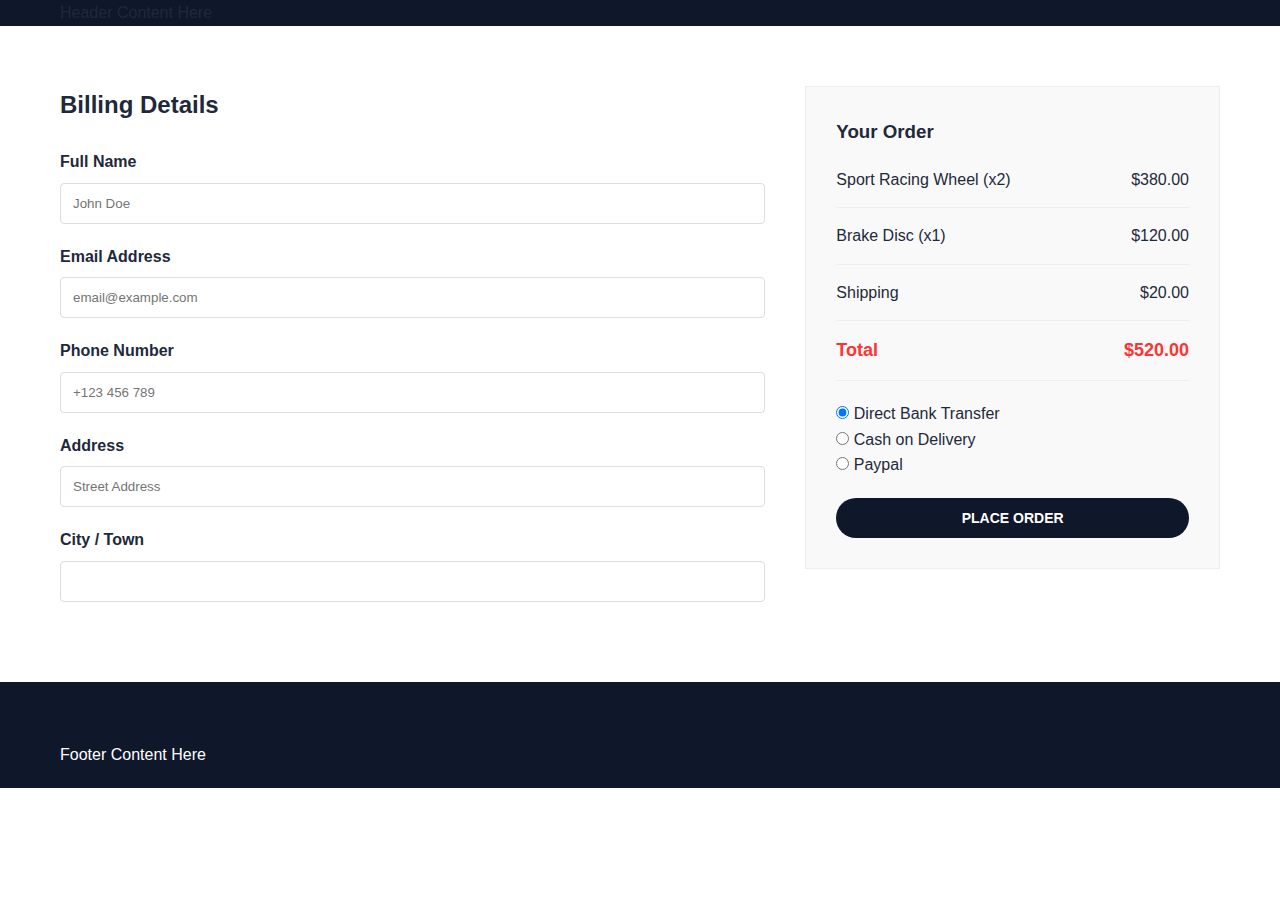
<file: checkout.html>
<!DOCTYPE html>
<html lang="en">
<head>
    <meta charset="UTF-8">
    <meta name="viewport" content="width=device-width, initial-scale=1.0">
    <title>Checkout - Automize</title>
    <link rel="stylesheet" href="https://cdnjs.cloudflare.com/ajax/libs/font-awesome/6.4.0/css/all.min.css">
    <link rel="stylesheet" href="css/style.css">
    <style>
        .checkout-layout { display: flex; gap: 40px; padding: 60px 0; }
        .billing-details { flex: 2; }
        .order-summary { flex: 1; background: #f9f9f9; padding: 30px; border: 1px solid #eee; height: fit-content; }
        .form-group { margin-bottom: 20px; }
        .form-group label { display: block; margin-bottom: 8px; font-weight: 600; }
        .form-group input, .form-group select { width: 100%; padding: 12px; border: 1px solid #ddd; border-radius: 4px; }
        .order-item { display: flex; justify-content: space-between; margin-bottom: 15px; border-bottom: 1px solid #eee; padding-bottom: 15px; }
        @media (max-width: 768px) { .checkout-layout { flex-direction: column; } }
    </style>
</head>
<body>
    <header class="header"><div class="container">Header Content Here</div></header>

    <div class="container">
        <div class="checkout-layout">
            <div class="billing-details">
                <h2 style="margin-bottom: 25px;">Billing Details</h2>
                <form>
                    <div class="form-group">
                        <label>Full Name</label>
                        <input type="text" placeholder="John Doe">
                    </div>
                    <div class="form-group">
                        <label>Email Address</label>
                        <input type="email" placeholder="email@example.com">
                    </div>
                    <div class="form-group">
                        <label>Phone Number</label>
                        <input type="text" placeholder="+123 456 789">
                    </div>
                    <div class="form-group">
                        <label>Address</label>
                        <input type="text" placeholder="Street Address">
                    </div>
                    <div class="form-group">
                        <label>City / Town</label>
                        <input type="text">
                    </div>
                </form>
            </div>

            <div class="order-summary">
                <h3 style="margin-bottom: 20px;">Your Order</h3>
                <div class="order-item">
                    <span>Sport Racing Wheel (x2)</span>
                    <span>$380.00</span>
                </div>
                <div class="order-item">
                    <span>Brake Disc (x1)</span>
                    <span>$120.00</span>
                </div>
                <div class="order-item">
                    <span>Shipping</span>
                    <span>$20.00</span>
                </div>
                <div class="order-item" style="font-weight: bold; color: #ff3333; font-size: 18px;">
                    <span>Total</span>
                    <span>$520.00</span>
                </div>
                
                <div style="margin: 20px 0;">
                    <label><input type="radio" name="payment" checked> Direct Bank Transfer</label><br>
                    <label><input type="radio" name="payment"> Cash on Delivery</label><br>
                    <label><input type="radio" name="payment"> Paypal</label>
                </div>

                <button class="btn btn-primary" style="width: 100%;">PLACE ORDER</button>
            </div>
        </div>
    </div>

    <footer class="footer"><div class="container">Footer Content Here</div></footer>
</body>
</html>
</file>
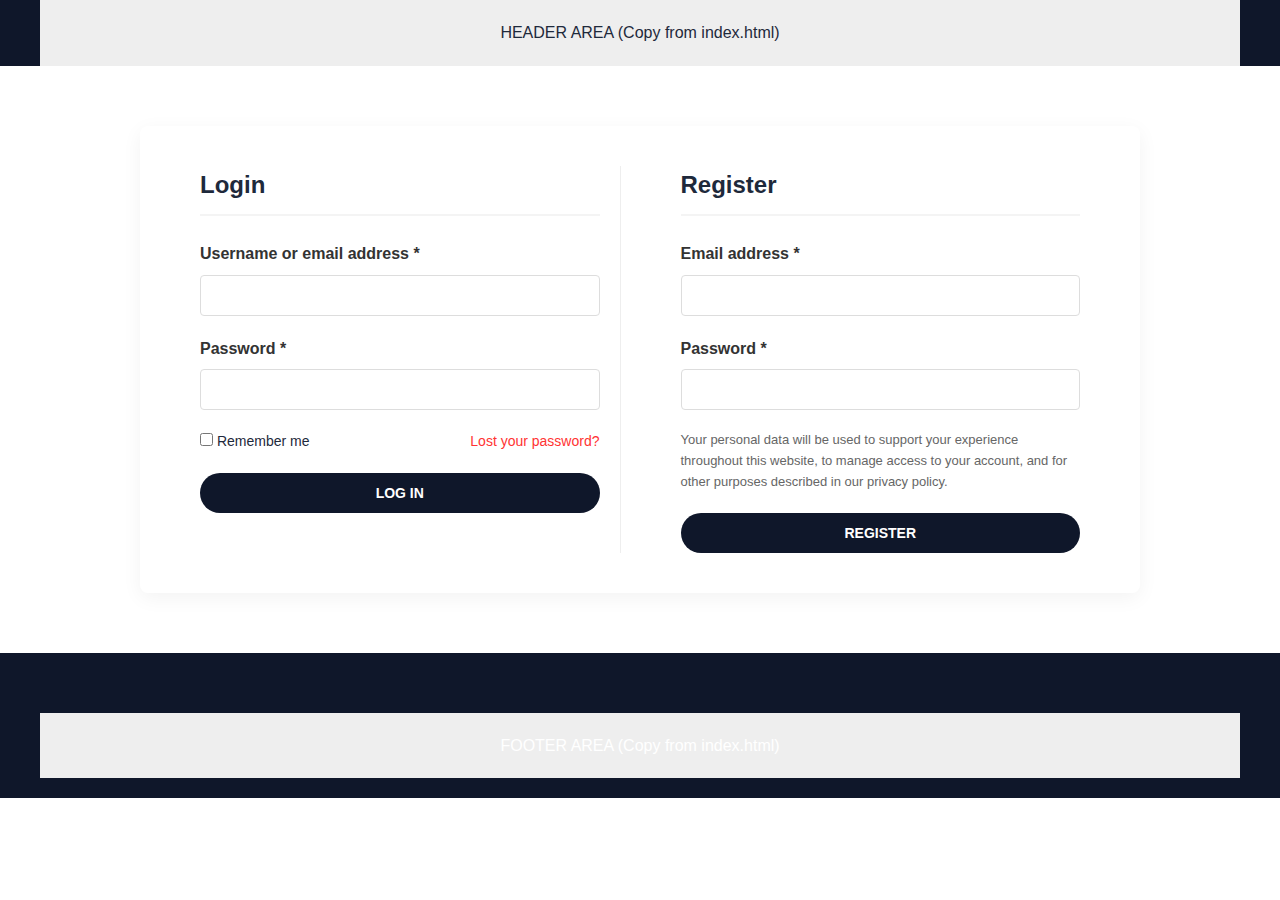
<file: login-register.html>
<!DOCTYPE html>
<html lang="en">
<head>
    <meta charset="UTF-8">
    <meta name="viewport" content="width=device-width, initial-scale=1.0">
    <title>Login / Register - Automize</title>
    <link rel="stylesheet" href="https://cdnjs.cloudflare.com/ajax/libs/font-awesome/6.4.0/css/all.min.css">
    <link rel="stylesheet" href="css/style.css">
    <style>
        .auth-section { padding: 60px 0; }
        .auth-container { display: flex; gap: 40px; max-width: 1000px; margin: 0 auto; background: #fff; box-shadow: 0 5px 20px rgba(0,0,0,0.05); padding: 40px; border-radius: 8px; }
        .auth-col { flex: 1; padding: 0 20px; }
        .auth-col h2 { margin-bottom: 25px; font-size: 24px; border-bottom: 2px solid #f4f4f4; padding-bottom: 10px; }
        .form-group { margin-bottom: 20px; }
        .form-group label { display: block; margin-bottom: 8px; font-weight: 600; color: #333; }
        .form-group input { width: 100%; padding: 12px; border: 1px solid #ddd; border-radius: 4px; }
        .auth-separator { border-right: 1px solid #eee; }
        .remember-me { display: flex; align-items: center; justify-content: space-between; margin-bottom: 20px; font-size: 14px; }
        .side-image-auth { flex: 1; background: url('https://via.placeholder.com/600x800?text=Auto+Parts') center/cover no-repeat; border-radius: 8px; min-height: 400px;}
        
        @media (max-width: 768px) { 
            .auth-container { flex-direction: column; padding: 20px; } 
            .auth-separator { border-right: none; border-bottom: 1px solid #eee; padding-bottom: 30px; margin-bottom: 30px; }
            .side-image-auth { display: none; } /* Ẩn ảnh trên mobile cho gọn */
        }
    </style>
</head>
<body>
    <header class="header"><div class="container" style="padding: 20px; text-align: center; background: #eee;">HEADER AREA (Copy from index.html)</div></header>

    <div class="container auth-section">
        <div class="auth-container">
            <div class="auth-col auth-separator">
                <h2>Login</h2>
                <form>
                    <div class="form-group">
                        <label>Username or email address *</label>
                        <input type="text" required>
                    </div>
                    <div class="form-group">
                        <label>Password *</label>
                        <input type="password" required>
                    </div>
                    <div class="remember-me">
                        <label><input type="checkbox"> Remember me</label>
                        <a href="#" style="color: #ff3333;">Lost your password?</a>
                    </div>
                    <button class="btn btn-primary" style="width: 100%;">LOG IN</button>
                </form>
            </div>

            <div class="auth-col">
                <h2>Register</h2>
                <form>
                    <div class="form-group">
                        <label>Email address *</label>
                        <input type="email" required>
                    </div>
                    <div class="form-group">
                        <label>Password *</label>
                        <input type="password" required>
                    </div>
                    <p style="font-size: 13px; color: #666; margin-bottom: 20px;">
                        Your personal data will be used to support your experience throughout this website, to manage access to your account, and for other purposes described in our privacy policy.
                    </p>
                    <button class="btn btn-primary" style="width: 100%;">REGISTER</button>
                </form>
            </div>
             </div>
    </div>

    <footer class="footer"><div class="container" style="padding: 20px; text-align: center; background: #eee;">FOOTER AREA (Copy from index.html)</div></footer>
</body>
</html>
</file>
<file: css/style.css>
/* Reset & Base Styles */
* {
    margin: 0;
    padding: 0;
    box-sizing: border-box;
}

:root {
    --primary-color: #ef4444;
    --secondary-color: #1e293b;
    --dark-bg: #0f172a;
    --light-bg: #f8fafc;
    --text-dark: #1e293b;
    --text-light: #64748b;
    --white: #ffffff;
    --yellow: #fbbf24;
    --transition: all 0.3s ease;
}

body {
    font-family: 'Arial', sans-serif;
    color: var(--text-dark);
    line-height: 1.6;
    overflow-x: hidden;
}

.container {
    max-width: 1200px;
    margin: 0 auto;
    padding: 0 20px;
    position: relative;
}

a {
    text-decoration: none;
    color: inherit;
}

ul {
    list-style: none;
}

img {
    max-width: 100%;
    height: auto;
    display: block;
}

button {
    border: none;
    cursor: pointer;
    font-family: inherit;
}

/* Buttons */
.btn {
    padding: 12px 32px;
    border-radius: 50px;
    font-weight: 600;
    font-size: 14px;
    transition: var(--transition);
    display: inline-block;
}

.btn-primary {
    background: var(--dark-bg);
    color: var(--white);
}

.btn-primary:hover {
    background: var(--primary-color);
    transform: translateY(-2px);
}

.btn-light {
    background: var(--white);
    color: var(--dark-bg);
}

.btn-light:hover {
    background: var(--yellow);
}

/* Header Styles */
.header {
    position: sticky;
    top: 0;
    z-index: 1000;
    background: var(--dark-bg);
}

/* Top Bar */
.top-bar {
    background: var(--dark-bg);
    color: var(--white);
    border-bottom: 1px solid rgba(255, 255, 255, 0.1);
    font-size: 14px;
}

.top-bar-content {
    display: flex;
    justify-content: space-between;
    align-items: center;
    padding: 12px 0;
}

.top-bar-left {
    display: flex;
    gap: 24px;
}

.top-link {
    display: flex;
    align-items: center;
    gap: 8px;
    transition: var(--transition);
}

.top-link:hover {
    color: var(--primary-color);
}

.text-red {
    color: var(--primary-color);
}

/* Main Header */
.main-header {
    padding: 20px 0;
    background: var(--dark-bg);
    color: var(--white);
}

.header-content {
    display: flex;
    justify-content: space-between;
    align-items: center;
}

.logo a {
    font-size: 32px;
    font-weight: 900;
    color: var(--primary-color);
    letter-spacing: 1px;
}

/* NAVIGATION (Sửa lỗi menu con bị ngang) */
.main-nav > ul { /* Chỉ áp dụng flex cho menu cấp 1 */
    display: flex;
    gap: 32px;
}

.main-nav a {
    font-size: 15px;
    font-weight: 500;
    transition: var(--transition);
}

.main-nav a:hover,
.main-nav a.active {
    color: var(--primary-color);
}

.header-icons {
    display: flex;
    gap: 20px;
    align-items: center;
}

.header-icon {
    background: transparent;
    color: var(--white);
    font-size: 18px;
    position: relative;
    transition: var(--transition);
}

.header-icon:hover {
    color: var(--primary-color);
}

.header-icon .badge {
    position: absolute;
    top: -8px;
    right: -8px;
    background: var(--primary-color);
    color: var(--white);
    font-size: 10px;
    width: 18px;
    height: 18px;
    border-radius: 50%;
    display: flex;
    align-items: center;
    justify-content: center;
}

.mobile-menu-toggle {
    display: none;
    background: transparent;
    color: var(--white);
    font-size: 24px;
}

/* Search Bar */
.search-bar {
    background: var(--dark-bg);
    padding: 20px 0;
}

.search-content {
    display: flex;
    gap: 12px;
}

.category-btn {
    background: var(--white);
    color: var(--dark-bg);
    padding: 14px 24px;
    border-radius: 4px;
    display: flex;
    align-items: center;
    gap: 12px;
    font-weight: 600;
    white-space: nowrap;
}

.search-form {
    flex: 1;
    display: flex;
    background: var(--white);
    border-radius: 4px;
    overflow: hidden;
}

.category-select {
    padding: 14px 20px;
    border: none;
    border-right: 1px solid #e5e7eb;
    outline: none;
    font-weight: 500;
}

.search-input {
    flex: 1;
    padding: 14px 20px;
    border: none;
    outline: none;
}

.search-btn {
    background: var(--primary-color);
    color: var(--white);
    padding: 14px 28px;
    transition: var(--transition);
}

.search-btn:hover {
    background: #dc2626;
}

/* =========================================
   HERO SECTION (3 CỘT CHUẨN)
========================================= */
.hero-section {
    padding: 20px 0;
    background-color: #f8fafc;
}

.hero-wrapper {
    display: flex;
    gap: 20px;
    height: 480px;
    align-items: stretch;
}

/* CỘT 1: MENU BÊN TRÁI */
.hero-sidebar {
    width: 260px;
    background: #fff;
    border-radius: 8px;
    box-shadow: 0 2px 10px rgba(0,0,0,0.05);
    display: flex;
    flex-direction: column;
    flex-shrink: 0;
    overflow: hidden;
}

.sidebar-header {
    background: #fff;
    padding: 15px 20px;
    font-weight: 800;
    font-size: 14px;
    display: flex;
    align-items: center;
    gap: 10px;
    text-transform: uppercase;
    border-bottom: 2px solid #f1f5f9;
    color: var(--dark-bg);
}

.sidebar-list {
    flex: 1;
    overflow-y: auto;
    padding: 5px 0;
    display: block;
}

.sidebar-list li {
    display: block; /* Đảm bảo xếp dọc */
}

.sidebar-list li a {
    display: flex;
    align-items: center;
    padding: 10px 20px;
    font-size: 13px;
    color: #333;
    transition: all 0.2s;
    font-weight: 500;
    text-decoration: none;
    border-bottom: 1px solid #f1f5f9;
}

.sidebar-list li:last-child a {
    border-bottom: none;
}

.sidebar-list li a:hover {
    color: var(--primary-color);
    background-color: #f8fafc;
    padding-left: 25px;
}

.sidebar-list li a i {
    width: 25px;
    color: #94a3b8;
    text-align: center;
}

.ml-auto { margin-left: auto; font-size: 10px; color: #ccc; }

/* CỘT 2: SLIDER */
.hero-slider {
    flex: 1;
    background: #e9ecef;
    border-radius: 8px;
    position: relative;
    overflow: hidden;
    display: flex;
    align-items: center;
}

.slider-container { width: 100%; height: 100%; }
.slide { display: none; height: 100%; width: 100%; }
.slide.active { display: block; }

.slide-content {
    display: flex;
    align-items: center;
    height: 100%;
    position: relative;
}

.slide-text {
    width: 50%;
    padding-left: 40px;
    z-index: 10;
    position: relative;
}

.slide-subtitle {
    color: var(--primary-color);
    font-weight: 700;
    font-size: 14px;
    margin-bottom: 12px;
    letter-spacing: 1px;
    text-shadow: 1px 1px 2px rgba(255, 255, 255, 0.8);
}

.slide-title {
    font-size: 42px;
    line-height: 1.1;
    margin-bottom: 20px;
    font-weight: 900;
    text-shadow: 1px 1px 2px rgba(255, 255, 255, 0.8);
}

.slide-image {
    position: absolute;
    right: 0;
    top: 0;
    width: 60%;
    height: 100%;
    z-index: 1;
}

.slide-image img {
    width: 100%;
    height: 100%;
    object-fit: cover;
    object-position: center;
}

.slider-btn {
    position: absolute;
    top: 50%;
    transform: translateY(-50%);
    background: rgba(255, 255, 255, 0.9);
    width: 40px;
    height: 40px;
    border-radius: 50%;
    display: flex;
    align-items: center;
    justify-content: center;
    transition: var(--transition);
    z-index: 10;
}

.slider-btn:hover { background: var(--white); color: var(--primary-color); }
.slider-btn.prev { left: 20px; }
.slider-btn.next { right: 20px; }

.slider-dots {
    position: absolute;
    bottom: 20px;
    left: 50%;
    transform: translateX(-50%);
    display: flex;
    gap: 8px;
    z-index: 10;
}

.slider-dots span {
    width: 10px;
    height: 10px;
    border-radius: 50%;
    background: rgba(0, 0, 0, 0.2);
    cursor: pointer;
    transition: var(--transition);
}

.slider-dots span.active { background: var(--primary-color); }

/* CỘT 3: PROMO CARD */
.hero-promo {
    width: 300px;
    background: #fff;
    border-radius: 8px;
    flex-shrink: 0;
    padding: 30px;
    display: flex;
    flex-direction: column;
    position: relative;
    overflow: hidden;
    box-shadow: 0 2px 10px rgba(0,0,0,0.05);
    justify-content: flex-start;
    text-align: left;
}

.promo-content { z-index: 10; position: relative; }

.promo-title {
    color: var(--primary-color);
    font-weight: 800;
    font-size: 18px;
    margin-bottom: 10px;
    text-transform: uppercase;
    line-height: 1.3;
}

.promo-desc {
    font-size: 13px;
    color: #64748b;
    margin-bottom: 20px;
    line-height: 1.5;
}

.promo-image {
    position: absolute;
    bottom: 0;
    right: 0;
    width: 100%;
    height: 55%;
    display: flex;
    justify-content: flex-end;
    align-items: flex-end;
}

.promo-image img {
    max-width: 100%;
    max-height: 100%;
    object-fit: contain;
    transform: scale(1.1);
}

.btn-sm {
    padding: 10px 28px;
    font-size: 12px;
    border-radius: 50px;
    background: #fff;
    border: 2px solid #e2e8f0;
    font-weight: 700;
    color: var(--text-dark);
    transition: all 0.3s;
    display: inline-block;
}

.btn-sm:hover {
    background: var(--primary-color);
    color: #fff;
    border-color: var(--primary-color);
}

/* =========================================
   MEGA MENU & DROPDOWN
========================================= */

/* 1. MEGA MENU (Shop & Product) */
.main-nav ul li.has-mega-menu {
    position: static; /* Cho phép menu con rộng full container */
}

.mega-menu {
    position: absolute;
    top: 100%;
    left: 0;
    width: 100%;
    background: #fff;
    padding: 30px;
    box-shadow: 0 10px 40px rgba(0,0,0,0.1);
    border-radius: 0 0 8px 8px;
    opacity: 0;
    visibility: hidden;
    transition: all 0.3s ease;
    z-index: 999;
    border-top: 3px solid var(--primary-color);
    margin-top: 20px;
}

.main-nav ul li.has-mega-menu:hover .mega-menu {
    opacity: 1;
    visibility: visible;
    margin-top: 0;
}

.mega-menu-content {
    display: grid;
    grid-template-columns: 1fr 1fr 1fr 300px;
    gap: 30px;
    max-width: 1200px;
    margin: 0 auto;
}

.mega-column h4 {
    font-size: 16px;
    font-weight: 800;
    margin-bottom: 20px;
    color: var(--text-dark);
    text-transform: uppercase;
    letter-spacing: 0.5px;
}

.mega-column ul li {
    margin-bottom: 12px;
}

.mega-column ul li a {
    font-size: 14px;
    color: #64748b;
    transition: 0.3s;
    display: block;
    font-weight: 400;
}

.mega-column ul li a:hover {
    color: var(--primary-color);
    padding-left: 5px;
}

.mega-image-col {
    background: #f8fafc;
    border-radius: 8px;
    padding: 20px;
    display: flex;
    align-items: center;
    justify-content: center;
    overflow: hidden;
}

.mega-image-col img {
    max-width: 100%;
    height: auto;
    object-fit: contain;
    transition: transform 0.5s ease;
}
.mega-image-col:hover img { transform: scale(1.05); }


/* 2. DROPDOWN MENU DỌC (Pages & Blog) - Đã Fix Lỗi Ngang */
.main-nav ul li.has-dropdown {
    position: relative;
}

/* Quan trọng: Selector này mạnh hơn để ghi đè display: flex của cha */
.main-nav ul li.has-dropdown .dropdown-menu {
    position: absolute;
    top: 100%;
    left: 0;
    width: 220px;
    background: #fff;
    box-shadow: 0 5px 15px rgba(0,0,0,0.1);
    border-radius: 0 0 4px 4px;
    opacity: 0;
    visibility: hidden;
    transition: all 0.3s ease;
    z-index: 999;
    padding: 10px 0;
    border-top: 3px solid var(--primary-color);
    margin-top: 20px;
    display: block; /* Đảm bảo hiển thị dạng khối */
}

.main-nav ul li.has-dropdown:hover .dropdown-menu {
    opacity: 1;
    visibility: visible;
    margin-top: 0;
}

.dropdown-menu li {
    display: block; /* Xếp dọc từng mục */
    margin: 0;
    padding: 0;
    border-bottom: 1px solid #f1f5f9;
}

.dropdown-menu li:last-child { border-bottom: none; }

.dropdown-menu li a {
    display: block;
    padding: 10px 20px;
    font-size: 14px;
    color: #64748b;
    transition: 0.2s;
    font-weight: 400;
}

.dropdown-menu li a:hover {
    color: var(--primary-color);
    background-color: #f8fafc;
    padding-left: 25px;
}

/* --- OTHER SECTIONS --- */

/* Brands */
.brands-section { padding: 60px 0; background: var(--white); }
.brands-grid { display: grid; grid-template-columns: repeat(6, 1fr); gap: 24px; }
.brand-item {
    border: 1px solid #e5e7eb;
    padding: 24px;
    border-radius: 8px;
    display: flex; align-items: center; justify-content: center;
    transition: var(--transition); cursor: pointer; min-height: 100px;
}
.brand-item:hover {
    box-shadow: 0 4px 20px rgba(0, 0, 0, 0.1);
    border-color: var(--primary-color);
}
.brand-item img { max-width: 100%; max-height: 50px; object-fit: contain; }

/* Flash Sale & Banners */
.flash-banners { padding: 60px 0; background: var(--light-bg); }
.flash-grid { display: grid; grid-template-columns: repeat(3, 1fr); gap: 24px; }
.flash-sale { background: #fef3c7; padding: 32px; border-radius: 12px; }
.flash-sale h3 { font-size: 24px; font-weight: 900; margin-bottom: 20px; }
.countdown { display: flex; gap: 8px; margin-bottom: 24px; }
.countdown-item { background: var(--yellow); padding: 12px; border-radius: 8px; text-align: center; flex: 1; }
.countdown-value { display: block; font-size: 24px; font-weight: 900; }
.countdown-label { display: block; font-size: 10px; text-transform: uppercase; }
.flash-sale img { border-radius: 8px; margin-bottom: 16px; }
.flash-sale h4 { font-size: 16px; margin-bottom: 12px; }
.product-rating { color: var(--yellow); margin-bottom: 12px; }
.product-price { font-size: 24px; font-weight: 900; }
.banner-card { position: relative; border-radius: 12px; overflow: hidden; height: 100%; }
.banner-card img { width: 100%; height: 100%; object-fit: cover; }
.banner-content { position: absolute; inset: 0; background: rgba(0, 0, 0, 0.5); display: flex; flex-direction: column; justify-content: center; padding: 32px; color: var(--white); }
.banner-title { font-size: 32px; font-weight: 900; color: var(--yellow); margin-bottom: 8px; }

/* Featured Categories */
.featured-categories { padding: 80px 0; background: var(--white); }
.section-title { text-align: center; font-size: 36px; font-weight: 900; margin-bottom: 48px; }
.categories-grid { display: grid; grid-template-columns: repeat(5, 1fr); gap: 24px; }
.category-card { border: 1px solid #e5e7eb; border-radius: 12px; padding: 32px 24px; text-align: center; transition: var(--transition); }
.category-card:hover { box-shadow: 0 8px 30px rgba(0, 0, 0, 0.1); transform: translateY(-5px); }
.category-icon { font-size: 48px; margin-bottom: 16px; }
.category-card h3 { font-size: 16px; font-weight: 700; margin-bottom: 16px; }
.category-brands { font-size: 13px; color: var(--text-light); }
.category-brands li { margin-bottom: 8px; }
.category-brands li.highlight { color: var(--primary-color); }

/* Featured Products */
.featured-products { padding: 80px 0; background: var(--light-bg); }
.section-header { display: flex; justify-content: space-between; align-items: center; margin-bottom: 48px; }
.product-tabs { display: flex; gap: 24px; }
.tab-btn { background: transparent; color: var(--text-light); padding: 12px 24px; font-weight: 600; transition: var(--transition); border-bottom: 2px solid transparent; }
.tab-btn.active { color: var(--primary-color); border-bottom-color: var(--primary-color); }
.products-grid { display: grid; grid-template-columns: repeat(4, 1fr); gap: 24px; }
.product-card { background: var(--white); border: 1px solid #e5e7eb; border-radius: 12px; padding: 20px; transition: var(--transition); position: relative; }
.product-card:hover { box-shadow: 0 8px 30px rgba(0, 0, 0, 0.1); }
.product-image { position: relative; margin-bottom: 16px; border-radius: 8px; overflow: hidden; }
.product-image img { width: 100%; height: 200px; object-fit: cover; }
.wishlist-btn { position: absolute; top: 12px; right: 12px; background: var(--white); width: 36px; height: 36px; border-radius: 50%; display: flex; align-items: center; justify-content: center; opacity: 0; transition: var(--transition); }
.product-card:hover .wishlist-btn { opacity: 1; }
.discount-badge { position: absolute; top: 12px; left: 12px; background: var(--primary-color); color: var(--white); padding: 4px 12px; border-radius: 4px; font-size: 12px; font-weight: 700; }
.product-category { font-size: 11px; color: var(--text-light); text-transform: uppercase; letter-spacing: 0.5px; margin-bottom: 8px; }
.product-name { font-size: 14px; font-weight: 600; margin-bottom: 8px; line-height: 1.4; min-height: 40px; }
.product-rating { font-size: 12px; margin-bottom: 8px; }
.product-rating i { color: var(--yellow); }
.product-rating .text-light { color: var(--text-light); font-size: 11px; margin-left: 4px; }
.product-pricing { display: flex; align-items: center; gap: 8px; }
.current-price { font-size: 20px; font-weight: 900; }
.old-price { font-size: 14px; color: var(--text-light); text-decoration: line-through; }

/* Better Brakes */
.better-brakes { background: #7f1d1d; padding: 80px 0; color: var(--white); }
.brakes-content { display: flex; align-items: center; justify-content: space-between; }
.brakes-text h2 { font-size: 48px; font-weight: 900; color: var(--yellow); margin-bottom: 8px; }
.brakes-text p { font-size: 16px; margin-bottom: 24px; }
.brakes-text img { margin-top: 32px; border-radius: 12px; }

/* Newsletter Banner */
.newsletter-banner { padding: 100px 0; background: var(--dark-bg); position: relative; overflow: hidden; }
.banner-bg { position: absolute; right: 0; top: 0; width: 60%; height: 100%; object-fit: cover; opacity: 0.3; }
.banner-overlay { position: absolute; inset: 0; background: linear-gradient(to right, var(--dark-bg) 50%, transparent); }
.newsletter-content { position: relative; z-index: 2; color: var(--white); }
.newsletter-content h2 { font-size: 48px; font-weight: 900; margin-bottom: 32px; }

/* Testimonials */
.testimonials { padding: 80px 0; background: var(--white); }
.testimonial-content { max-width: 700px; margin: 0 auto; text-align: center; }
.testimonial-avatar { width: 100px; height: 100px; border-radius: 50%; margin: 0 auto 24px; }
.testimonial-rating { color: #22c55e; font-size: 18px; margin-bottom: 16px; }
.testimonial-content h3 { font-size: 24px; font-weight: 700; margin-bottom: 16px; }
.testimonial-content p { color: var(--text-light); line-height: 1.8; margin-bottom: 24px; }
.testimonial-author { font-weight: 700; color: var(--text-dark); }
.testimonial-dots { display: flex; justify-content: center; gap: 8px; margin-top: 32px; }
.dot { width: 12px; height: 12px; border-radius: 50%; background: #e5e7eb; cursor: pointer; transition: var(--transition); }
.dot.active { background: var(--primary-color); }

/* Subscribe Section */
.subscribe-section { padding: 60px 0; background: var(--light-bg); }
.subscribe-content { display: grid; grid-template-columns: auto 1fr auto; gap: 40px; align-items: center; }
.subscribe-icon { font-size: 64px; }
.subscribe-text h3 { font-size: 24px; font-weight: 900; margin-bottom: 8px; }
.subscribe-text p { color: var(--text-light); }
.subscribe-form { max-width: 400px; }
.subscribe-form input { width: 100%; padding: 14px 20px; border: 1px solid #e5e7eb; border-radius: 4px; margin-bottom: 12px; outline: none; }
.subscribe-form button { width: 100%; }
.subscribe-note { font-size: 11px; color: var(--text-light); margin-top: 12px; }

/* Footer */
.footer { background: var(--dark-bg); color: var(--white); padding: 60px 0 20px; }
.footer-grid { display: grid; grid-template-columns: 2fr 1fr 1fr 1fr; gap: 40px; margin-bottom: 40px; }
.footer-logo { font-size: 24px; font-weight: 900; color: var(--primary-color); margin-bottom: 16px; }
.footer-col p { color: rgba(255, 255, 255, 0.7); line-height: 1.8; margin-bottom: 20px; }
.social-links { display: flex; gap: 12px; }
.social-links a { width: 36px; height: 36px; background: rgba(255, 255, 255, 0.1); border-radius: 50%; display: flex; align-items: center; justify-content: center; transition: var(--transition); }
.social-links a:hover { background: var(--primary-color); }
.footer-col h4 { font-size: 16px; font-weight: 700; margin-bottom: 20px; color: var(--primary-color); }
.footer-col ul li { margin-bottom: 12px; }
.footer-col ul li a { color: rgba(255, 255, 255, 0.7); transition: var(--transition); }
.footer-col ul li a:hover { color: var(--white); padding-left: 5px; }
.footer-bottom { border-top: 1px solid rgba(255, 255, 255, 0.1); padding: 30px 0; display: flex; justify-content: space-between; align-items: center; }
.footer-contact { display: flex; gap: 40px; }
.contact-item { display: flex; align-items: center; gap: 8px; font-size: 14px; }
.payment-methods { display: flex; gap: 12px; }
.payment-methods img { height: 24px; object-fit: contain; }
.copyright { text-align: center; padding-top: 20px; border-top: 1px solid rgba(255, 255, 255, 0.1); color: rgba(255, 255, 255, 0.5); font-size: 14px; }

/* Back to Top */
.back-to-top { position: fixed; bottom: 30px; right: 30px; width: 48px; height: 48px; background: var(--primary-color); color: var(--white); border-radius: 50%; display: flex; align-items: center; justify-content: center; opacity: 0; visibility: hidden; transition: var(--transition); z-index: 999; }
.back-to-top.show { opacity: 1; visibility: visible; }
.back-to-top:hover { background: var(--dark-bg); transform: translateY(-5px); }
</file>
